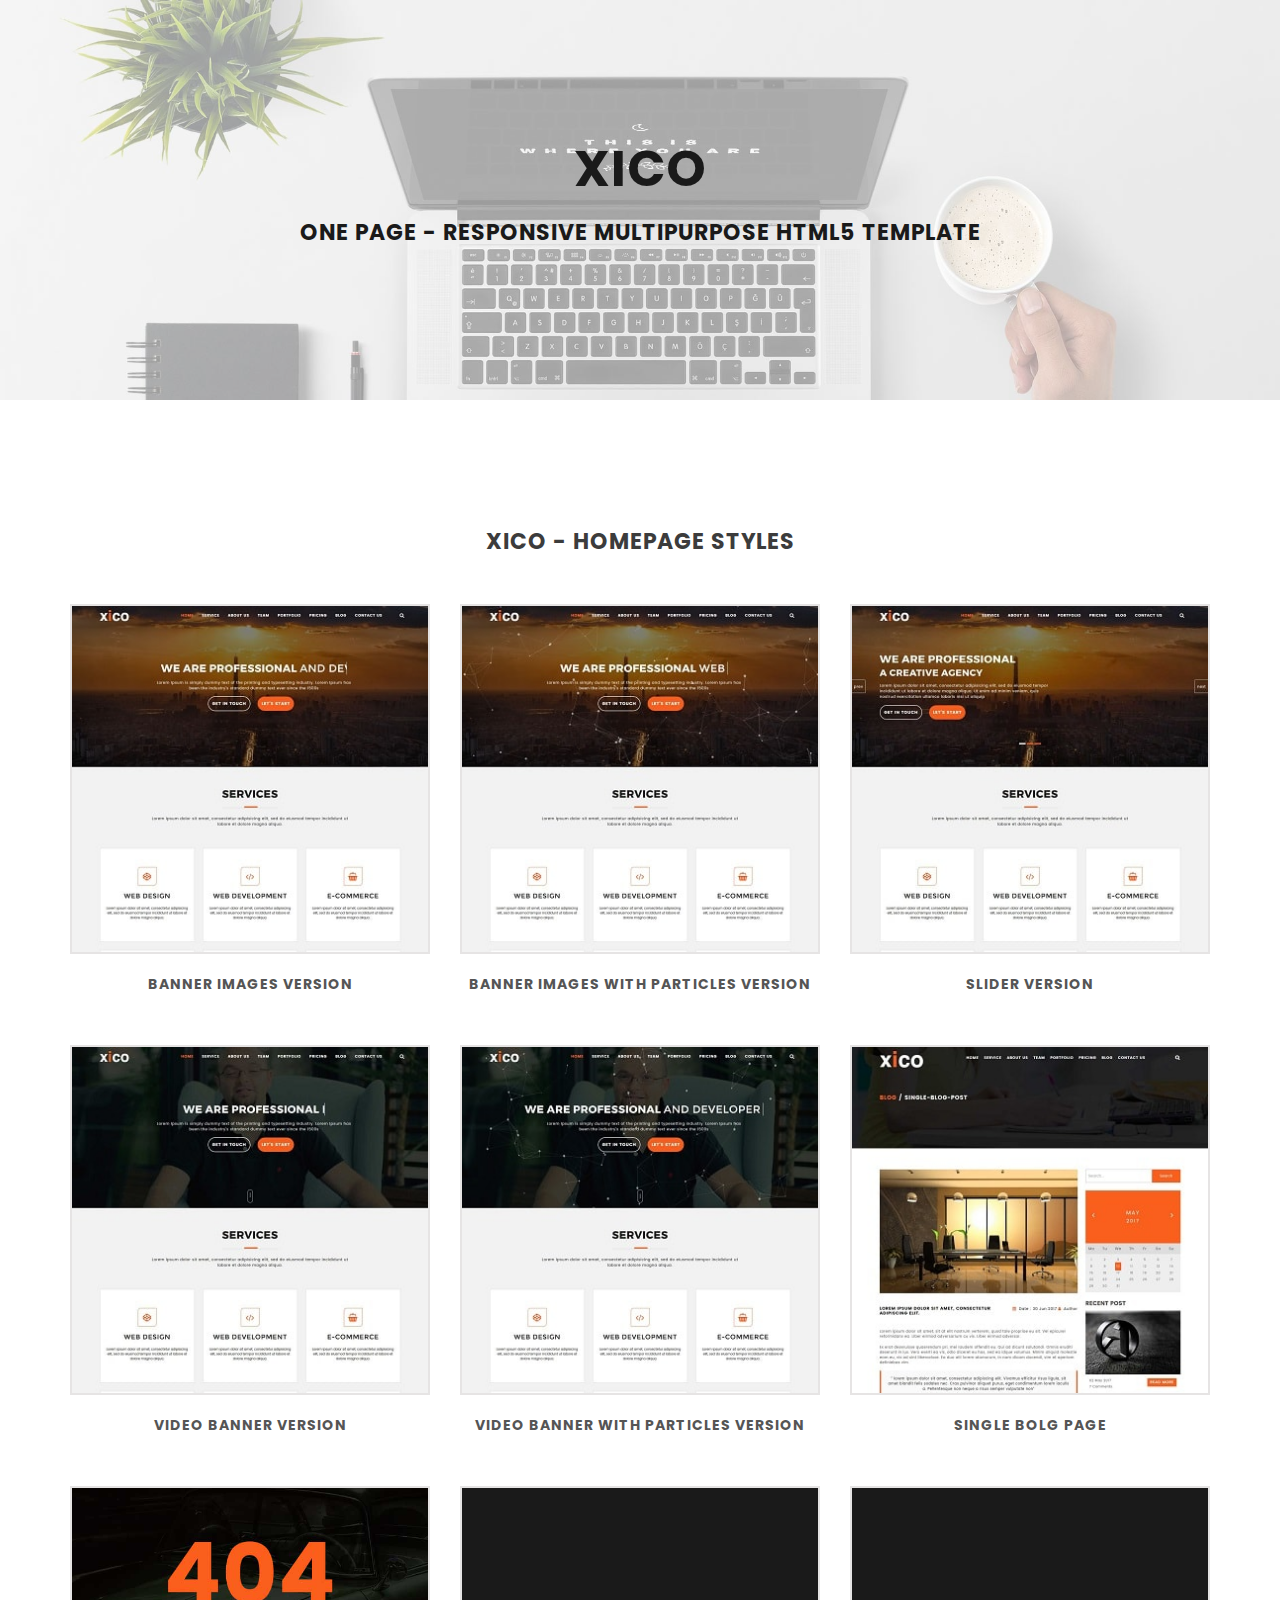
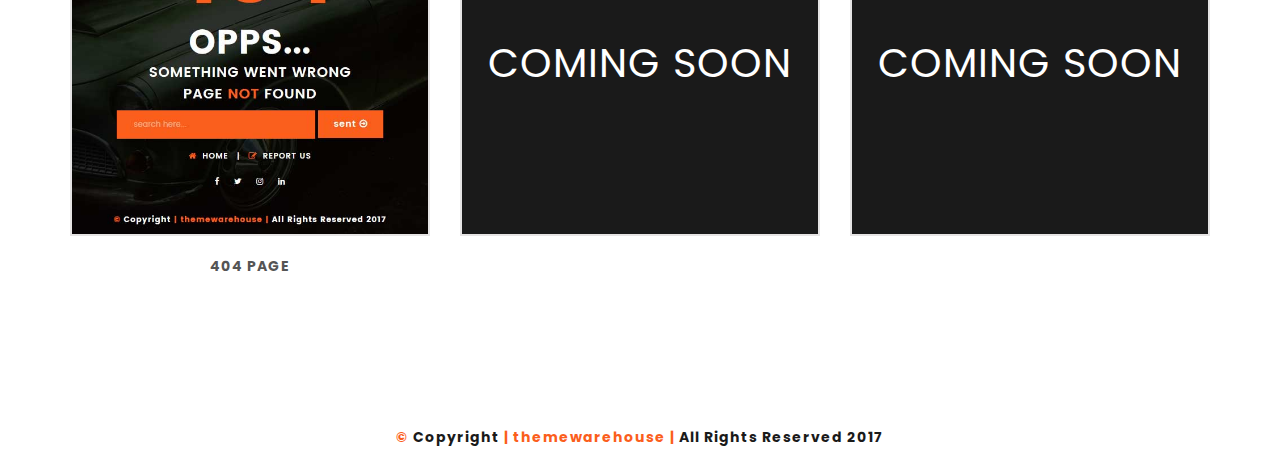
<file: index.html>
<!doctype html>
<!--[if lt IE 7]>      <html lang="en" class="no-js lt-ie9 lt-ie8 lt-ie7"> <![endif]-->
<!--[if IE 7]>         <html lang="en" class="no-js lt-ie9 lt-ie8"> <![endif]-->
<!--[if IE 8]>         <html lang="en" class="no-js lt-ie9"> <![endif]-->
<!--[if gt IE 8]><!-->
<html lang="en" class="no-js">
<!--<![endif]-->

<head>
	<meta charset="utf-8">
	<meta http-equiv="x-ua-compatible" content="ie=edge">
	<meta name="viewport" content="width=device-width, initial-scale=1">
	<!-- ======= Titles ======= -->
	<title>Xico - One Page Responsive Multipurpose HTML5 Template</title>
	<meta name="description" content="">
	<meta name="keywords" content="">
	<meta name="author" content="themewarehouse">
	<!-- ======= Favicon ======= -->
	<link rel="icon" type="image/png" href="favicon.png">
	<!-- ======= Google Fonts ======= -->
	<!-- Poppins Google Fonts -->
	<link href="https://fonts.googleapis.com/css?family=Poppins:400,600,700" rel="stylesheet">
	<!-- ======= CSS ======= -->
	<link rel="stylesheet" href="style.css">
	<!-- ======= modernizr js ======= -->
	<script src="js/modernizr-2.8.3.min.js"></script>
</head>

<body data-spy="scroll" data-target=".navbar">
	<!--
        =====================
        Preloader Start
        =====================
    -->
	<div class="xico-preloader">
		<div class="spinner">
			<div class="rect1"></div>
			<div class="rect2"></div>
			<div class="rect3"></div>
			<div class="rect4"></div>
			<div class="rect5"></div>
		</div>
	</div>
	<!--
        =====================
        Preloader End
        =====================
    -->
	<section class="section-demo-heading">
		<div class="container">
			<div class="row">
				<div class="col-md-12 text-center">
					<div class="demo-top-heading">
						<h1>XICO</h1>
						<p>One Page - Responsive Multipurpose HTML5 Template</p>
					</div>
				</div>
			</div>
		</div>
	</section>
	<section class="demo-area section-padding">
		<div class="container">
			<div class="row">
				<div class="col-md-12 text-center">
					<div class="demo-heading">
						<h2>XICO - Homepage Styles</h2>
					</div>
				</div>
			</div>
			<div class="row">
				<div class="col-sm-6 col-md-4">
					<div class="single-demo">
						<a href="index-img.html" target="_blank">
							<div class="preview-demo demo-bg-1"></div>
						</a>
						<div class="demo-title">Banner Images Version</div>
					</div>
				</div>
				<div class="col-sm-6 col-md-4">
					<div class="single-demo">
						<a href="index-img-particle.html" target="_blank">
							<div class="preview-demo demo-bg-2"></div>
						</a>
						<div class="demo-title">Banner Images with particles version</div>
					</div>
				</div>
				<div class="col-sm-6 col-md-4">
					<div class="single-demo">
						<a href="index-slider.html" target="_blank">
							<div class="preview-demo demo-bg-3"></div>
						</a>
						<div class="demo-title">slider version</div>
					</div>
				</div>
				<div class="col-sm-6 col-md-4">
					<div class="single-demo">
						<a href="index-video.html" target="_blank">
							<div class="preview-demo demo-bg-4"></div>
						</a>
						<div class="demo-title">video banner version</div>
					</div>
				</div>
				<div class="col-sm-6 col-md-4">
					<div class="single-demo">
						<a href="index-video-particle.html" target="_blank">
							<div class="preview-demo demo-bg-5"></div>
						</a>
						<div class="demo-title">video banner with particles version</div>
					</div>
				</div>
				<div class="col-sm-6 col-md-4">
					<div class="single-demo">
						<a href="index-video-particle.html" target="_blank">
							<div class="preview-demo demo-bg-6"></div>
						</a>
						<div class="demo-title">Single bolg page</div>
					</div>
				</div>
				<div class="col-sm-6 col-md-4">
					<div class="single-demo">
						<a href="index-video-particle.html" target="_blank">
							<div class="preview-demo demo-bg-7"></div>
						</a>
						<div class="demo-title">404 page</div>
					</div>
				</div>
				<div class="col-sm-6 col-md-4">
					<div class="single-demo">
						<a href="/">
							<div class="preview-demo coming-bg">coming soon</div>
						</a>
					</div>
				</div>
				<div class="col-sm-6 col-md-4">
					<div class="single-demo">
						<a href="/">
							<div class="preview-demo coming-bg">coming soon</div>
						</a>
					</div>
				</div>
			</div>
		</div>
	</section>
	<section class="copy-area">
		<div class="container">
			<div class="row">
				<div class="col-md-12">
					<div class="footer-content text-center demo-copy">
						<span>&copy;</span> Copyright <span>| themewarehouse |</span> All Rights Reserved 2017
					</div>
				</div>
			</div>
		</div>
	</section>
	<!-- ======= Js ======= -->
	<!-- jQuery -->
	<script src="js/jquery-1.12.4.min.js"></script>
	<!-- Bootstrap Js -->
	<script src="js/bootstrap.min.js"></script>
	<script>
		/*  ======================================
					preloader
				====================================== */
		$('.xico-preloader').fadeOut('500');

	</script>
</body>

</html>
</file>
<file: style.css>
/**
*
* ---------------------------------------------------------------------------
*
* Template Name: Xico - One Page Responsive HTML5 Template.
* Template URI:	http://hiknik.com/xico/
* Author : themewarehouse
* Description: This is One Page Responsive Multipurpose HTML5 Template
* Version : 1.2
*
* --------------------------------------------------------------------------- 
*
*/


/* CSS files
====================== */

/***** ----- bootstrap css ----- *****/
@import url('css/bootstrap.min.css');
/***** ----- font awesome css ----- *****/
@import url('css/font-awesome.min.css');
/***** ----- slicknav css ----- *****/
@import url('css/slicknav.min.css');
/***** ----- owl carousel css ----- *****/
@import url('css/owl.carousel.min.css');
/***** ----- YTPlayer css ----- *****/
@import url('css/jquery.mb.YTPlayer.min.css');
/***** ----- typing css ----- *****/
@import url('css/typing.css');
/***** ----- hover css ----- *****/
@import url('css/hover-min.css');
/***** ----- animate css ----- *****/
@import url('css/animate.min.css');
/***** ----- wmBox css ----- *****/
@import url('css/wmBox.css');
/***** ----- particle css ----- *****/
@import url('css/particle.css');
/***** ----- lightbox css ----- *****/
@import url('css/lightbox.min.css');
/***** ----- jquery ui css ----- *****/
@import url('css/jquery-ui.css');
/***** ----- timeline css ----- *****/
@import url('css/timeline.css');
/***** ----- main css ----- *****/
@import url('css/main.css');
/***** ----- responsive css ----- *****/
@import url('css/responsive.css');
</file>
